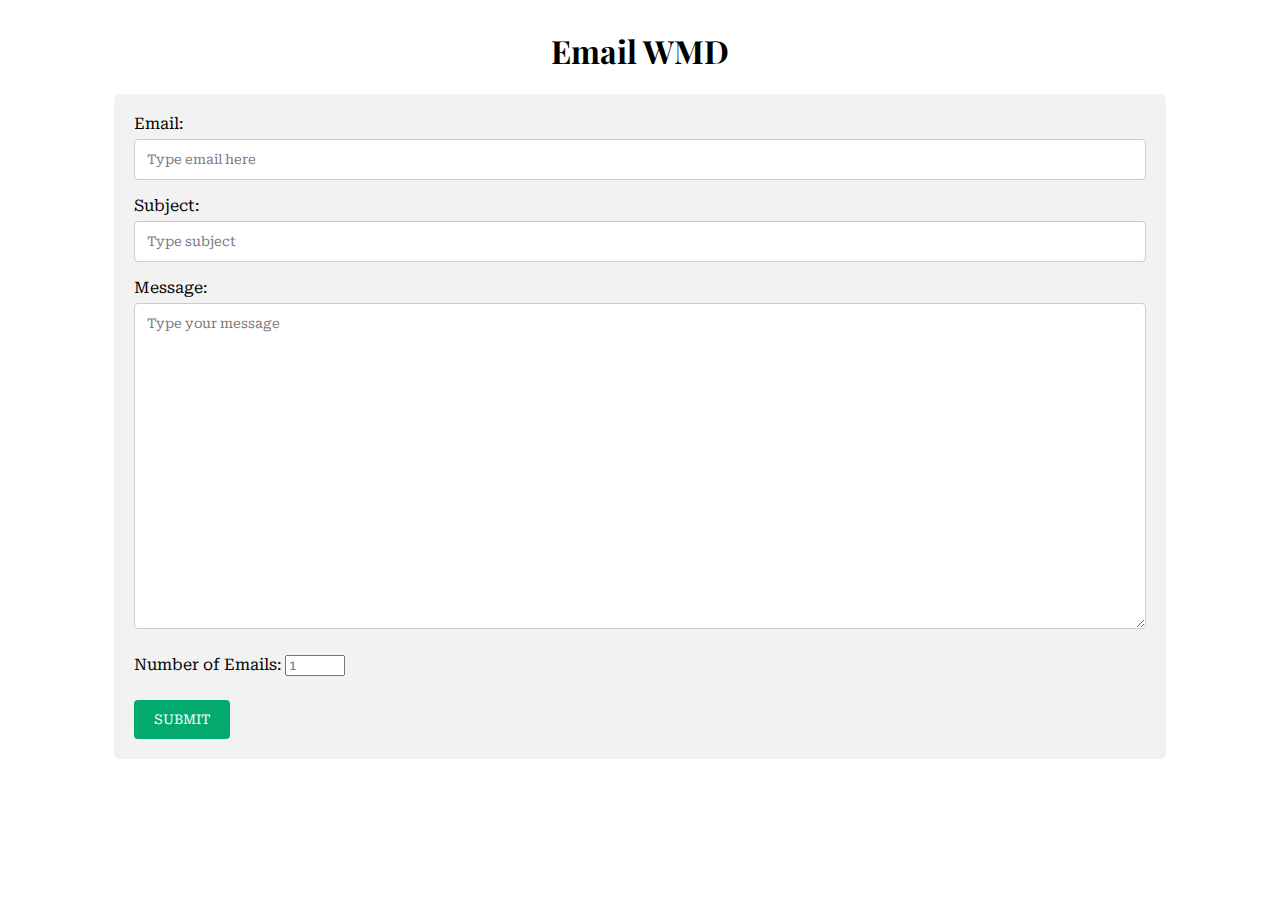
<file: WMD/index.html>
<!DOCTYPE html>
<html lang="en">

<head>
    <meta charset="UTF-8">
    <meta http-equiv="X-UA-Compatible" content="IE=edge">
    <meta name="viewport" content="width=device-width, initial-scale=1.0">
    <title>WMD-Form</title>

    <link rel="stylesheet" href="style.css">
    <link
        href="https://fonts.googleapis.com/css2?family=Playfair+Display+SC:wght@200;400;700&family=Playfair+Display:wght@400;700&family=Roboto+Serif:wght@100;400;700&display=swap"
        rel="stylesheet">
</head>

<body>
    <h1>Email WMD</h1>
    <div class="container">
        <form action="spammer.php" method="post">
            <label for="email">Email: </label>
            <input type="text" id="email" name="email" placeholder="Type email here" required>
            <label for="subject">Subject: </label>
            <input type="text" id="subject" name="subject" placeholder="Type subject" required>
            <label for="message">Message: </label>
            <textarea name="message" id="message" rows="20" placeholder="Type your message" required></textarea>
            <label for="number">Number of Emails: </label>
            <input type="number" id="number" name="number" placeholder="1" min="1" max="99" required>
            <br><br>
            <input class="btn" type="submit" value="SUBMIT" id="submit">
        </form>
    </div>
</body>

</html>
</file>
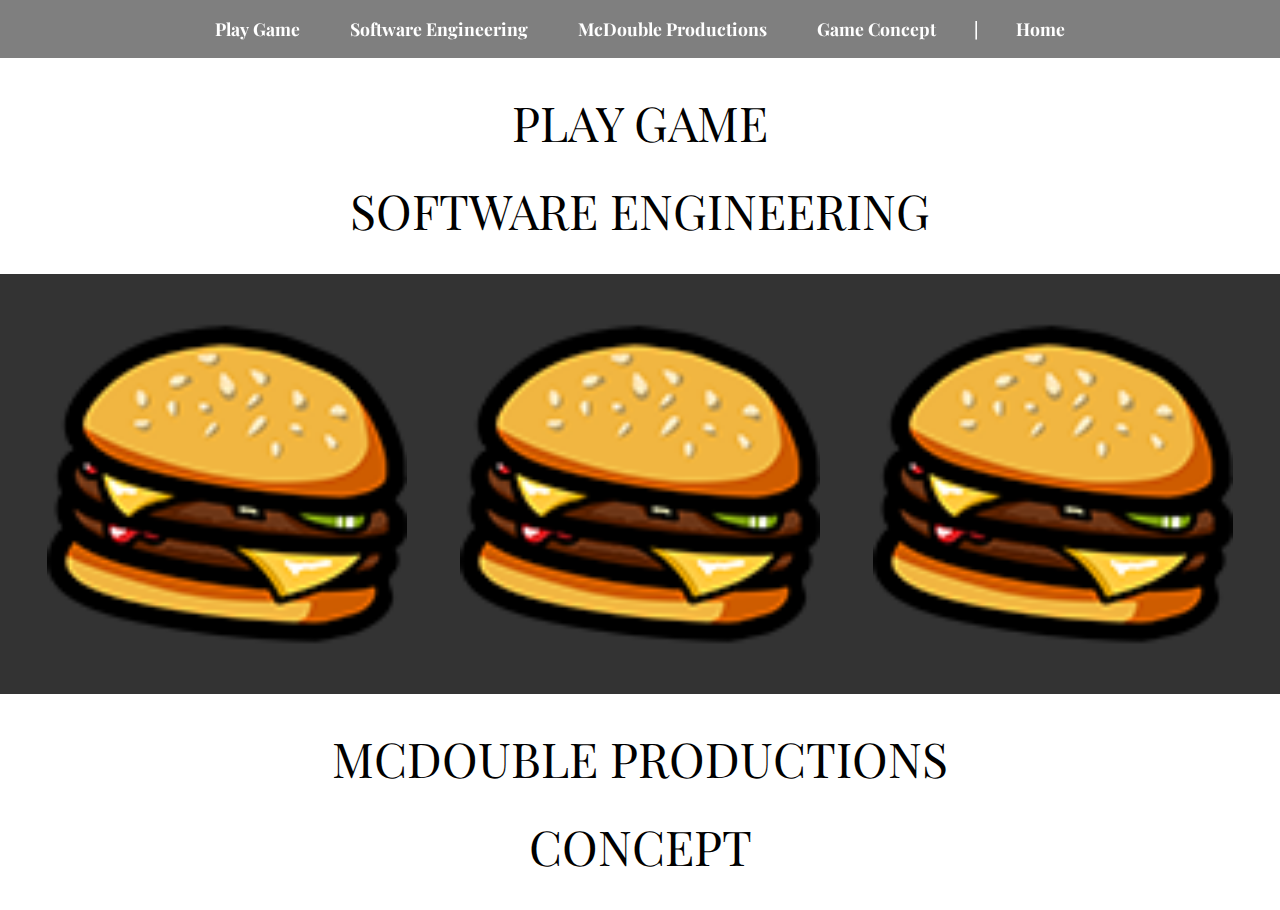
<file: Checkpoint_3/color-ona.html>
<!DOCTYPE html>
<html lang="en">

<head>
    <meta charset="UTF-8">
    <meta http-equiv="X-UA-Compatible" content="IE=chrome">
    <meta name="viewport" content="width=device-width, initial-scale=1.0">
    <title>Color-Ona</title>

    <link rel="stylesheet" href="style.css">
    <link
        href="https://fonts.googleapis.com/css2?family=Playfair+Display+SC:wght@200;400;700&family=Playfair+Display:wght@400;700&family=Roboto+Serif:wght@100;400;700&display=swap"
        rel="stylesheet">
</head>

<body>
    <nav class="nav-bar">
        <ul>
            <li><a href="#play">Play Game</a></li>
            <li><a href="#csc-395">Software Engineering</a></li>
            <li><a href="#mcdouble">McDouble Productions</a></li>
            <li><a href="#concept">Game Concept</a></li>
            <li id="sep">|</li>
            <li><a href="index.html">Home</a></li>
        </ul>
    </nav>
    <section id="play">
        <h1 class="headings">Play Game</h1>
    </section>
    <section id="csc-395">
        <h1 class="headings">Software Engineering</h1>
    </section>
    <section id="photo-bar">
        <div class="gallery">
            <img src="Images//mcdouble.png" alt="Color-Ona McDouble">
            <img src="Images//mcdouble.png" alt="Color-Ona McDouble">
            <img src="Images//mcdouble.png" alt="Color-Ona McDouble">
        </div>
    </section>
    <section id="mcdouble">
        <h1 class="headings">McDouble Productions</h1>
    </section>
    <section id="concept">
        <h1 class="headings">Concept</h1>
    </section>
</body>

</html>
</file>
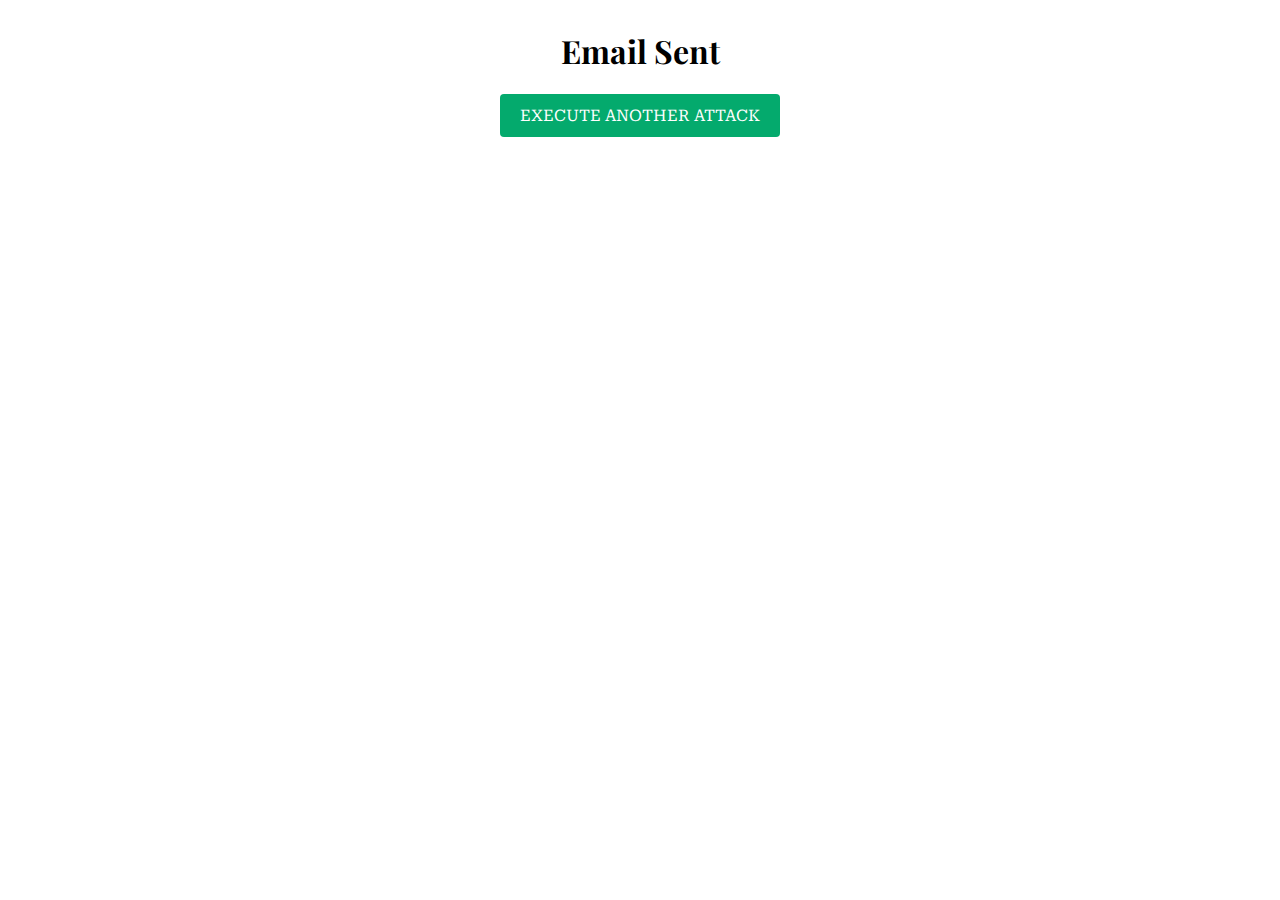
<file: WMD/confirm.html>
<!DOCTYPE html>
<html lang="en">

<head>
    <meta charset="UTF-8">
    <meta http-equiv="X-UA-Compatible" content="IE=edge">
    <meta name="viewport" content="width=device-width, initial-scale=1.0">
    <title>WMD-Confirm</title>

    <link rel="stylesheet" href="style.css">
    <link
        href="https://fonts.googleapis.com/css2?family=Playfair+Display+SC:wght@200;400;700&family=Playfair+Display:wght@400;700&family=Roboto+Serif:wght@100;400;700&display=swap"
        rel="stylesheet">
</head>

<body>
    <h1>Email Sent</h1>
    <a href="http://brahe.canisius.edu/~patakyz/WMD/index.html">EXECUTE ANOTHER ATTACK</a>
</body>

</html>
</file>
<file: WMD/style.css>
/* Style inputs with type="text", select elements and textareas */
input[type=text], select, textarea {
    border: 1px solid #ccc; /* Gray border */
    border-radius: 4px; /* Rounded borders */
    box-sizing: border-box; /* Make sure that padding and width stays in place */
    font-family: "Roboto Serif", sans-serif;
    margin-bottom: 16px; /* Bottom margin */
    margin-top: 6px; /* Add a top margin */
    padding: 12px; /* Some padding */ 
    resize: vertical; /* Allow the user to vertically resize the textarea (not horizontally) */
    width: 100%; /* Full width */
}

input[type="number"] {
    box-sizing: border-box;
    font-family: "Roboto Serif", sans-serif;
    margin-bottom: 6px;
    margin-top: 6px;
    width: 60px;
}

/* Style the submit button with a specific background color etc */
input[type=submit] {
    background-color: #04AA6D;
    border: none;
    border-radius: 4px;
    color: white;
    cursor: pointer;
    font-family: "Roboto Serif", sans-serif;
    padding: 12px 20px;
}

/* When moving the mouse over the submit button, add a darker green color */
input[type=submit]:hover {
    background-color: #45a049;
}
  
/* Add a background color and some padding around the form */
.container {
    background-color: #f2f2f2;
    border-radius: 5px;
    padding: 20px;
    width: 80%
}

h1 {
    font-family: "Playfair Display", sans-serif;
    text-align: center;
}

label {
    font-family: "Roboto Serif", sans-serif;
}

body {
    align-items: center;
    display: flex;
    flex-direction: column;
}

a {
    background-color: #04AA6D;
    border-radius: 4px;
    color: white;
    cursor: pointer;
    font-family: "Roboto Serif", sans-serif;
    padding: 12px 20px;
    text-decoration: none;
}

a:hover {
    background-color: #45a049;
}
</file>
<file: Checkpoint_3/style.css>
/* http://meyerweb.com/eric/tools/css/reset/ 
   v2.0 | 20110126
   License: none (public domain)
*/

html, body, div, span, applet, object, iframe,
h1, h2, h3, h4, h5, h6, p, blockquote, pre,
a, abbr, acronym, address, big, cite, code,
del, dfn, em, img, ins, kbd, q, s, samp,
small, strike, strong, sub, sup, tt, var,
b, u, i, center,
dl, dt, dd, ol, ul, li,
fieldset, form, label, legend,
table, caption, tbody, tfoot, thead, tr, th, td,
article, aside, canvas, details, embed, 
figure, figcaption, footer, header, hgroup, 
menu, nav, output, ruby, section, summary,
time, mark, audio, video {
	margin: 0;
	padding: 0;
	border: 0;
	font-size: 100%;
	font: inherit;
	vertical-align: baseline;
}
/* HTML5 display-role reset for older browsers */
article, aside, details, figcaption, figure, 
footer, header, hgroup, menu, nav, section {
	display: block;
}
body {
	line-height: 1;
}
ol, ul {
	list-style: none;
}
blockquote, q {
	quotes: none;
}
blockquote:before, blockquote:after,
q:before, q:after {
	content: '';
	content: none;
}
table {
	border-collapse: collapse;
	border-spacing: 0;
}

/* |-------------------------------------------------------------------------------------| */
/* |-------------------------------------------------------------------------------------| */
/* |-------------------------------------------------------------------------------------| */

/* General |-----------------------------------------------------------------------------| */

* {
    box-sizing: border-box;  /* Accounts for border/padding when specifying height/width */
    margin: 0;
    padding: 0;
}

html {
    scroll-behavior: smooth;  /* Makes scrolling smooth from the Navigation Bar */
}

.headings {
    font-family: "Playfair Display", sans-serif;
    font-size: 3rem;
    margin: 40px 0px;
    text-align: center;
    text-transform: uppercase;
}

.headings span {
    font-size: 1.5rem;
}

/* Navigation Bar |----------------------------------------------------------------------| */

.nav-bar {
    align-items: center;
    background-color: rgba(0, 0, 0, 0.5);  /* Half-transparent BLACK - Looks funky at the page's top*/
    display: flex;
    justify-content: center;  /* Centers content in flexbox */
    position: sticky;  /* Positioned in a "fixed" relative to <body> */
    top: 0;  /* Top border touches top of <body> */
    z-index: 9999;  /* Top layer; therefore, can always be toggled */
}

.nav-bar ul {
    display: flex;
    margin: 20px 0px;
}

.nav-bar ul li {
    font-family: "Playfair Display", sans-serif;
    font-size: 1.1rem;
    font-weight: bold;
}

.nav-bar ul #sep {
    color: #FFF;
    padding: 0 13px;
}

.nav-bar ul li a {
    color: #FFF;
    padding: 8px 25px;
    text-decoration: none;  /* Removes gross underline */
    transition: all .5s ease;  /* Makes the :hover animation ease in for 5 seconds on all anchors */
}

.nav-bar ul li a:hover {
    background-color: #FFF;
    color: #000;
    box-shadow: 0 0 10px #FFF;  /* Creates a white shadow around the Navigation Button */
}

/* Welcome |-----------------------------------------------------------------------------| */

#welcome {
    align-items: center;
    background-color: rgba(0, 0, 0, 0.5);  /* Half-transparent BLACK - "Film" over image*/
    color: #FFF;
    display: flex;
    flex-direction: column;  /* Align elements in a column - preparatory for Responsive */
    height: 840px;
    justify-content: center;  /* Centers content in flexbox */
}

#welcome::before {
    background: url('Images\\motherboard.jpg') no-repeat center center/cover;  /* Creates an image behind #welcome */
    content: "";  /* Provide no text in the top-left corner */
    height: 900px;
    position: absolute;  /* Positioned relative to <body> */
    opacity: 0.8;  /* Not opaque */
    right: 0;  /* Stay within box bounds */
    top: 0;  /* Stay within box bounds */
    width: 100%;
    z-index: -1;  /* Keep behind everything */
}

/* Text layered over the background image */
.main {
    align-items: center;
    display: flex;
    flex-direction: column;
    position: absolute;
    top: 30%;  /* Be 30% "down" the #welcome box */
}

/* About Me |----------------------------------------------------------------------------| */

#about {
    box-sizing: border-box;  /* Accounts for border/padding when specifying height/width */
    display: flex;
    flex-direction: column;  /* Align elements in a column - preparatory for Responsive */
    margin-bottom: 50px;
    padding: 20px;
}

#image-text {
    display: flex;
}

#image-text img {
    border-radius: 20px;  /* Rounds image edges */
    height: 400px;
    width: 575px;
}

#intro {
    display: flex;
    flex-direction: column;  /* Align elements in a column - preparatory for Responsive */
    text-align: justify;  /* Stretches lines so they have equal width */
    padding: 10px;
}

#intro h2 {
    font-size: 2rem;
    margin-bottom: 20px;
}

#intro p {
    font-size: 1.2rem;
}

/* Photo Bar |---------------------------------------------------------------------------| */

#photo-bar {
    background-color: rgba(0, 0, 0, 0.8);
    display: flex;
    flex-direction: column;  /* Align elements in a column - preparatory for Responsive */
    padding: 20px;
}

.gallery {
    box-sizing: border-box;  /* Accounts for border/padding when specifying height/width */
    display: flex;
    flex-wrap: wrap;  /* Wrap elements in the flexbox */
    justify-content: space-around;  /* Equal space between items, with half-space on ends */
}

.gallery img {
    border-radius: 20px;
    width: 360px;
    height: 360px;
    margin: 10px;
}

/* Hobbies |-----------------------------------------------------------------------------| */

/* Skills |------------------------------------------------------------------------------| */

/* Quote Bar |---------------------------------------------------------------------------| */

/* Education |---------------------------------------------------------------------------| */

/* Work Experience |---------------------------------------------------------------------| */

/* References |--------------------------------------------------------------------------| */

/* Contact Me |--------------------------------------------------------------------------| */

#contact {
    background-color: rgba(0, 0, 0, 0.8);
    box-sizing: border-box;  /* Accounts for border/padding when specifying height/width */
    color: white;
    display: flex;
    flex-direction: column;  /* Align elements in a column - preparatory for Responsive */
    padding: 20px;
}

.form {
    align-items: center;  /* Position items in the center of the box */
    box-sizing: border-box;  /* Accounts for border/padding when specifying height/width */
    display: flex;
    flex-direction: column;  /* Align elements in a column - preparatory for Responsive */
    margin: 20px 0px;
}

.input {
    border: none;
    font-family: "Roboto Serif", sans-serif;
    margin: 15px;
    outline: none;  /* Ensure no outline */
    padding: 12px;
    width: 30%;
}

#msg {
    border: none;
    font-family: "Roboto Serif", sans-serif;
    margin: 15px;
    outline: none;  /* Ensure no outline */
    padding: 10px;
    resize: none;
    width: 20%;
}

#submit {
    background-color: transparent;
    border: 1px solid #FFF;
    color: #FFF;
    margin-top: 15px;
    outline: none;  /* Ensure no outline */
    padding: 10px 35px;
    transition: .6s ease;  /* Ease below transition for .6s */
}

#submit:hover {
    background-color: #FFF;
    box-shadow: 0 0 5px #FFF, 0 0 10px #FFF, 0 0 15px #FFF;  /* Creates three white shadows around the SUBMIT Button */
    color: #000;
    cursor: pointer;
    font-weight: bold;
}

/* Play Game |---------------------------------------------------------------------------| */

/* Software Engineering |----------------------------------------------------------------| */

/* McDouble Productions |----------------------------------------------------------------| */

/* Concent |-----------------------------------------------------------------------------| */
</file>
